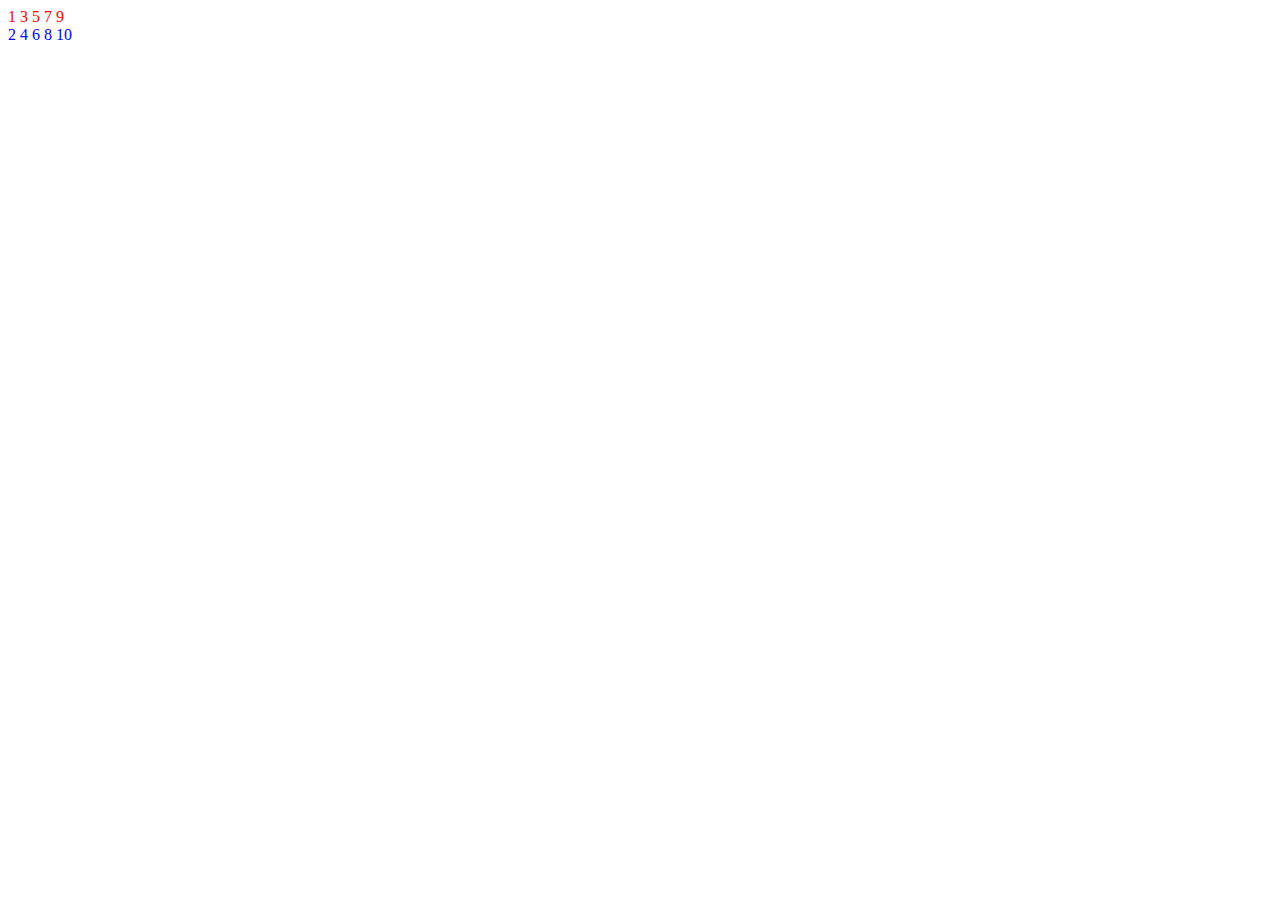
<file: jsnack1/index.html>
<!DOCTYPE html>
<html lang="en">
<head>
    <meta charset="UTF-8">
    <meta http-equiv="X-UA-Compatible" content="IE=edge">
    <meta name="viewport" content="width=device-width, initial-scale=1.0">
    
    <link rel="stylesheet" href="css/style.css">
    <title>Document</title>
</head>
<body>
    <!-- Numeri Dispari -->
    <div id="even">
    </div>

    <!-- Numeri Pari -->
    <div id="odd">
    </div>

    <script src="js/script.js"></script>
</body>
</html>
</file>
<file: jsnack1/css/style.css>
#even {
    color: red;
}

#odd {
    color: blue;
}
</file>
